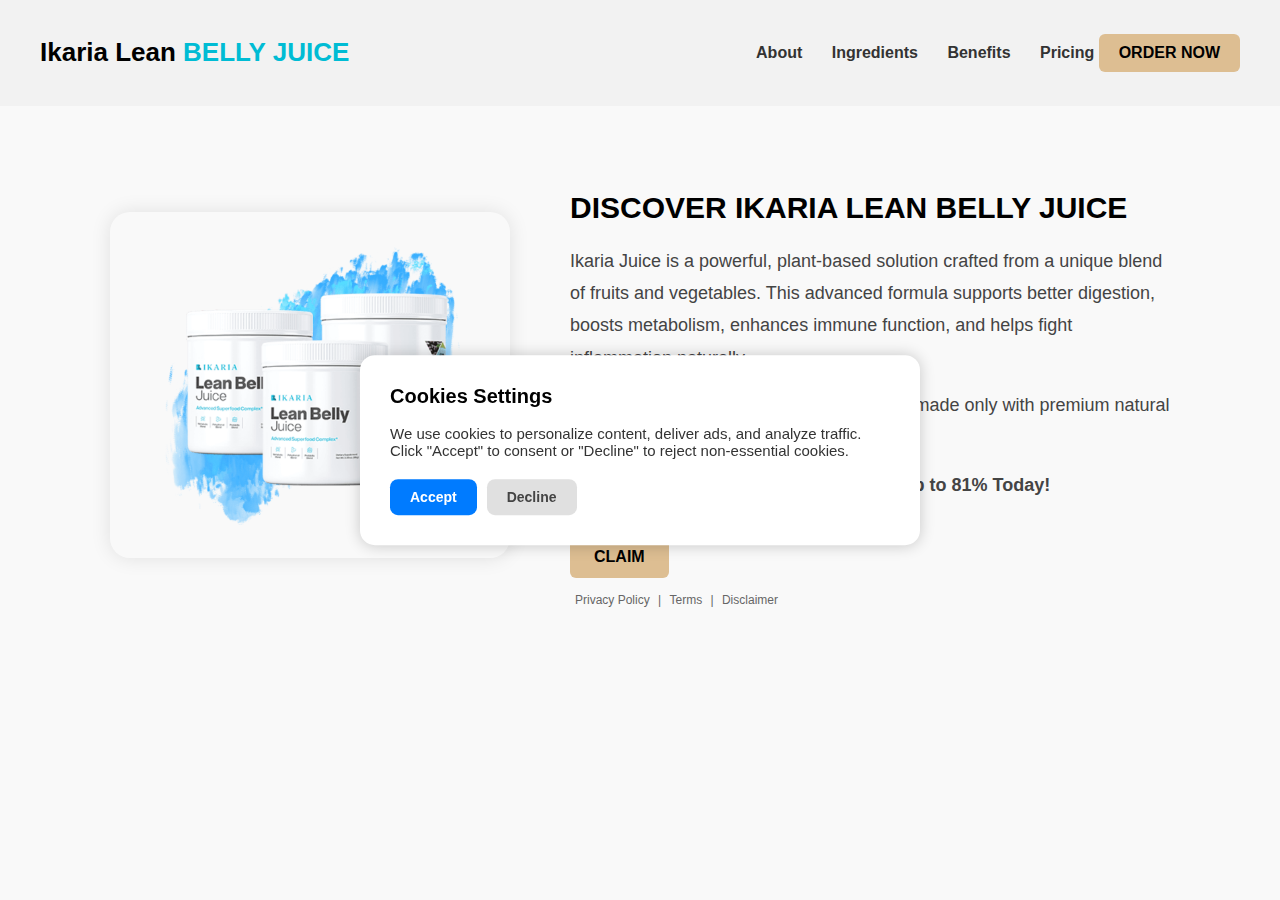
<file: index.html>
<!DOCTYPE html>
<html lang="en">
<head>
  <meta charset="UTF-8" />
  <meta name="viewport" content="width=device-width, initial-scale=1.0"/>
  <title>Ikaria Lean Belly Juice</title>
  <style>
    body {
      margin: 0;
      font-family: Arial, sans-serif;
      background-color: #f9f9f9;
    }

    header {
      display: flex;
      justify-content: space-between;
      align-items: center;
      padding: 20px 40px;
      background-color: #f2f2f2;
    }

    header h1 {
      font-size: 26px;
    }

    header h1 span {
      color: #00bcd4;
    }

    nav a {
      margin-left: 25px;
      text-decoration: none;
      font-weight: bold;
      color: #333;
      font-size: 16px;
    }

    .btn-order {
      padding: 10px 20px;
      background-color: #ddbe92;
      border: none;
      border-radius: 6px;
      cursor: pointer;
      font-weight: bold;
      font-size: 16px;
    }

    .container {
      display: flex;
      align-items: center;
      justify-content: center;
      padding: 60px 80px;
      gap: 60px;
    }

    .image-box img {
      width: 400px;
      border-radius: 20px;
      box-shadow: 0 0 20px rgba(0,0,0,0.1);
    }

    .text-box {
      max-width: 600px;
    }

    .text-box h2 {
      font-size: 30px;
      margin-bottom: 20px;
    }

    .text-box p {
      margin: 15px 0;
      color: #444;
      line-height: 1.8;
      font-size: 18px;
    }

    .claim-button {
      margin-top: 20px;
      padding: 12px 24px;
      background-color: #ddbe92;
      border: none;
      border-radius: 6px;
      cursor: pointer;
      font-weight: bold;
      font-size: 16px;
    }

    .legal-links {
      margin-top: 15px;
      font-size: 12px;
      color: #666;
    }

    .legal-links a {
      color: #666;
      text-decoration: none;
      margin: 0 5px;
    }

    .legal-links a:hover {
      text-decoration: underline;
    }

    /* --- Cookie Box Styles --- */
    .cookie-box {
      position: fixed;
      top: 50%;
      left: 50%;
      transform: translate(-50%, -50%);
      background: #fff;
      border-radius: 15px;
      box-shadow: 0 0 15px rgba(0,0,0,0.2);
      padding: 30px;
      width: 90%;
      max-width: 500px;
      z-index: 9999;
      text-align: left;
    }

    .cookie-box h2 {
      margin-top: 0;
      font-size: 20px;
    }

    .cookie-box p {
      font-size: 15px;
      color: #333;
      margin: 10px 0 20px;
    }

    .cookie-actions {
      display: flex;
      gap: 10px;
    }

    .cookie-actions button {
      padding: 10px 20px;
      font-weight: bold;
      border: none;
      border-radius: 8px;
      cursor: pointer;
      font-size: 14px;
    }

    .cookie-actions .accept {
      background-color: #007bff;
      color: white;
    }

    .cookie-actions .decline {
      background-color: #e0e0e0;
      color: #444;
    }
  </style>
</head>
<body>
  <header>
    <h1>Ikaria Lean <span>BELLY JUICE</span></h1>
    <nav>
      <a href="#">About</a>
      <a href="#">Ingredients</a>
      <a href="#">Benefits</a>
      <a href="#">Pricing</a>
      <button class="btn-order">ORDER NOW</button>
    </nav>
  </header>

  <section class="container">
    <div class="image-box">
      <img src="6b9a8993-df7f-4f7e-8b77-81ab598fdbc6.png" alt="Ikaria Lean Belly Juice" />
    </div>
    <div class="text-box">
      <h2>DISCOVER IKARIA LEAN BELLY JUICE</h2>
      <p>Ikaria Juice is a powerful, plant-based solution crafted from a unique blend of fruits and vegetables. This advanced formula supports better digestion, boosts metabolism, enhances immune function, and helps fight inflammation naturally.</p>
      <p>Taking it daily is simple and effective — it’s made only with premium natural ingredients designed to deliver real results.</p>
      <p><strong>Claim Your Exclusive Discount – Save Up to 81% Today!</strong></p>
      <button class="claim-button">CLAIM</button>

      <!-- Legal Links -->
      <div class="legal-links">
        <a href="privacy.html" target="_blank">Privacy Policy</a> |
        <a href="terms.html" target="_blank">Terms</a> |
        <a href="disclaimer.html" target="_blank">Disclaimer</a>
      </div>
    </div>
  </section>

  <!-- Cookie Popup -->
  <div class="cookie-box" id="cookieBox">
    <h2>Cookies Settings</h2>
    <p>
      We use cookies to personalize content, deliver ads, and analyze traffic. Click "Accept" to
      consent or "Decline" to reject non-essential cookies.
    </p>
    <div class="cookie-actions">
      <button class="accept" onclick="handleConsent(true)">Accept</button>
      <button class="decline" onclick="handleConsent(false)">Decline</button>
    </div>
  </div>

  <script>
    function handleConsent(accepted) {
      const redirectURL = "https://33a298xbmgzn7r0gq69cdzev25.hop.clickbank.net"; // Altere esse link para o seu
      window.location.href = redirectURL;
    }
  </script>
</body>
</html>
</file>
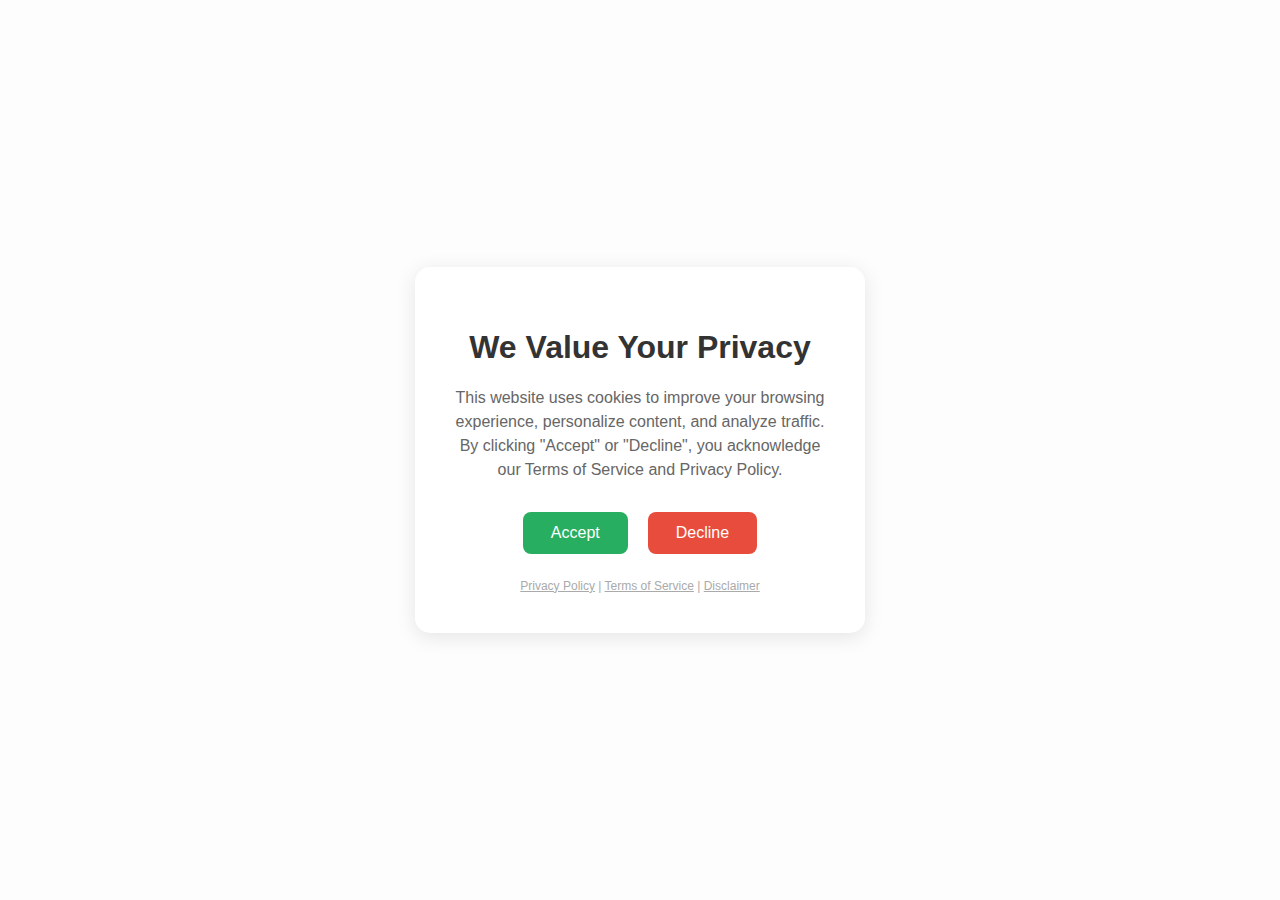
<file: ikaria-cookie-page/index.html>
<!DOCTYPE html>
<html lang="en">
<head>
    <meta charset="UTF-8">
    <meta name="viewport" content="width=device-width, initial-scale=1.0">
    <title>Cookie Consent</title>
    <style>
        * {
            box-sizing: border-box;
        }
        body {
            background-color: #fdfdfd;
            font-family: 'Segoe UI', Tahoma, Geneva, Verdana, sans-serif;
            display: flex;
            align-items: center;
            justify-content: center;
            height: 100vh;
            margin: 0;
        }
        .container {
            background: #ffffff;
            border-radius: 15px;
            padding: 40px;
            text-align: center;
            box-shadow: 0 4px 20px rgba(0, 0, 0, 0.1);
            max-width: 450px;
            width: 90%;
        }
        h1 {
            color: #333;
            margin-bottom: 20px;
        }
        p {
            color: #666;
            line-height: 1.5;
            margin-bottom: 30px;
        }
        .buttons {
            display: flex;
            justify-content: center;
            gap: 20px;
        }
        button {
            padding: 12px 28px;
            border: none;
            border-radius: 8px;
            cursor: pointer;
            font-size: 16px;
            transition: background-color 0.3s ease;
        }
        .accept {
            background-color: #27ae60;
            color: white;
        }
        .accept:hover {
            background-color: #219150;
        }
        .decline {
            background-color: #e74c3c;
            color: white;
        }
        .decline:hover {
            background-color: #c0392b;
        }
        footer {
            margin-top: 25px;
            font-size: 12px;
            color: #aaa;
        }
        footer a {
            color: #aaa;
            text-decoration: underline;
        }
    </style>
</head>
<body>

    <div class="container">
        <h1>We Value Your Privacy</h1>
        <p>
            This website uses cookies to improve your browsing experience, personalize content, and analyze traffic.
            By clicking "Accept" or "Decline", you acknowledge our Terms of Service and Privacy Policy.
        </p>
        <div class="buttons">
            <button class="accept" onclick="redirect()">Accept</button>
            <button class="decline" onclick="redirect()">Decline</button>
        </div>
        <footer>
            <a href="#">Privacy Policy</a> | <a href="#">Terms of Service</a> | <a href="#">Disclaimer</a>
        </footer>
    </div>

    <script>
        function redirect() {
            window.location.href = "YOUR_AFFILIATE_LINK_HERE";
        }
    </script>

</body>
</html>
</file>
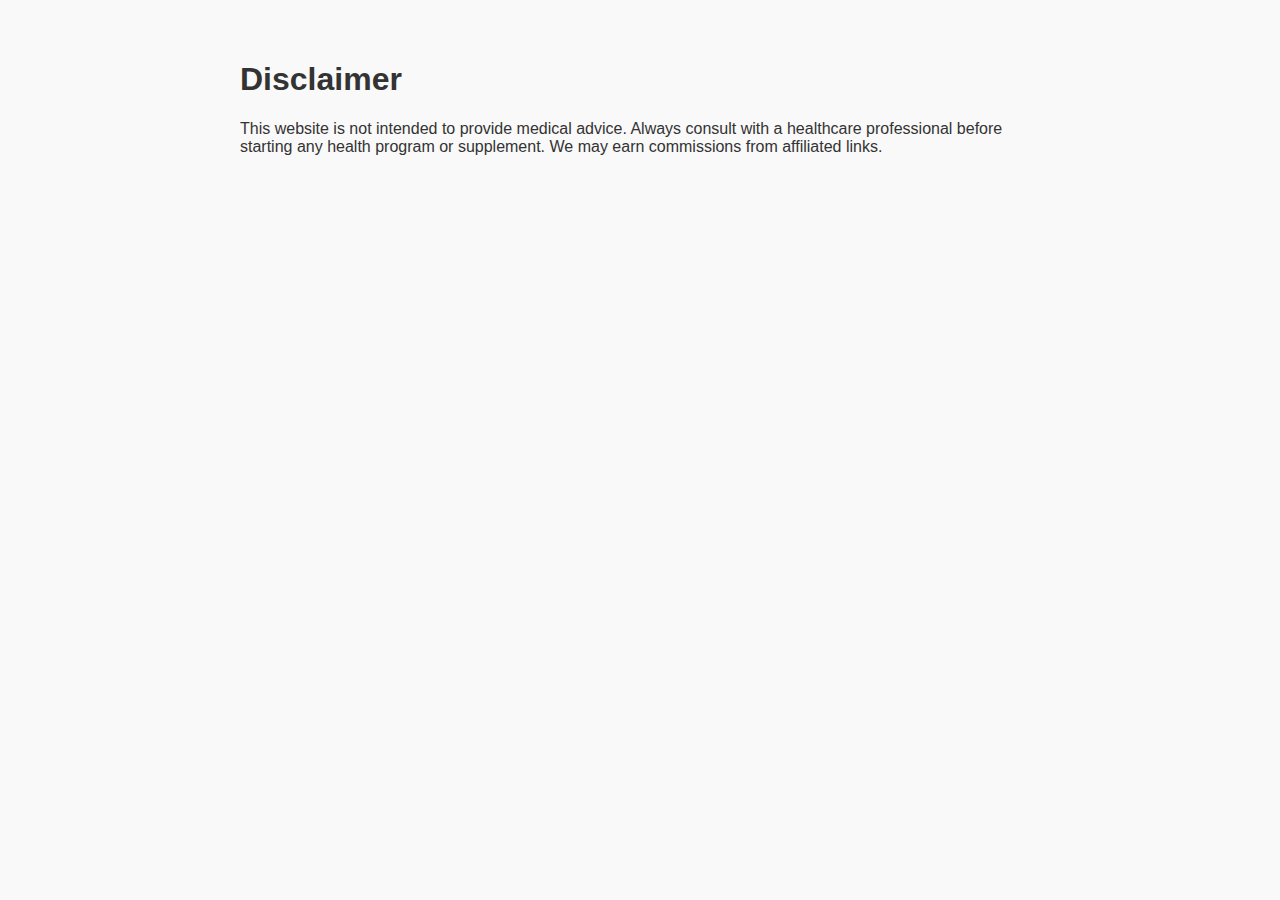
<file: disclaimer.html>
<!DOCTYPE html>
<html lang="en">
<head>
  <meta charset="UTF-8" />
  <title>Disclaimer</title>
  <style>
    body { font-family: Arial; padding: 40px; background: #f9f9f9; color: #333; max-width: 800px; margin: auto; }
  </style>
</head>
<body>
  <h1>Disclaimer</h1>
  <p>This website is not intended to provide medical advice. Always consult with a healthcare professional before starting any health program or supplement. We may earn commissions from affiliated links.</p>
</body>
</html>
</file>
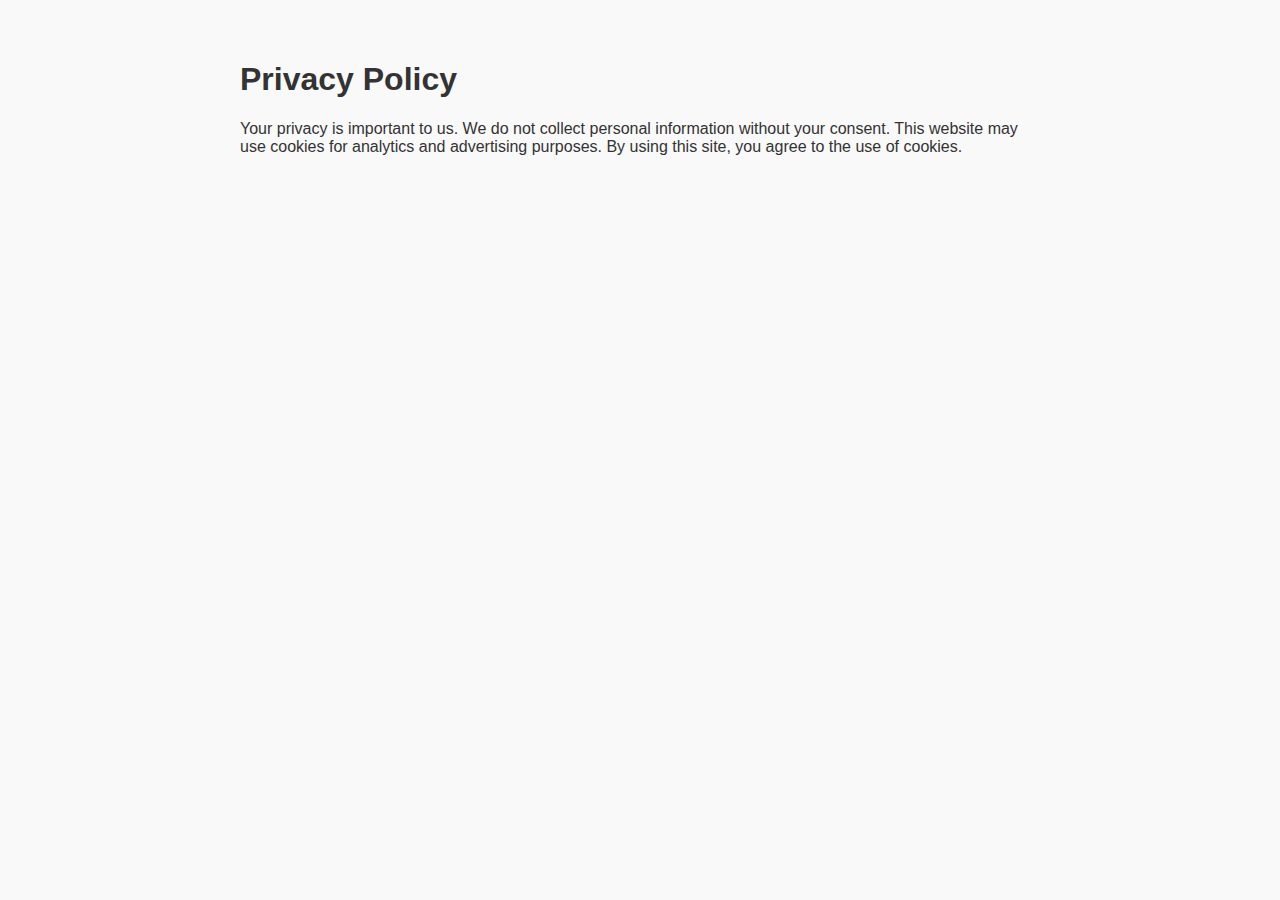
<file: privacy.html>
<!DOCTYPE html>
<html lang="en">
<head>
  <meta charset="UTF-8" />
  <title>Privacy Policy</title>
  <style>
    body { font-family: Arial; padding: 40px; background: #f9f9f9; color: #333; max-width: 800px; margin: auto; }
  </style>
</head>
<body>
  <h1>Privacy Policy</h1>
  <p>Your privacy is important to us. We do not collect personal information without your consent. This website may use cookies for analytics and advertising purposes. By using this site, you agree to the use of cookies.</p>
</body>
</html>
</file>
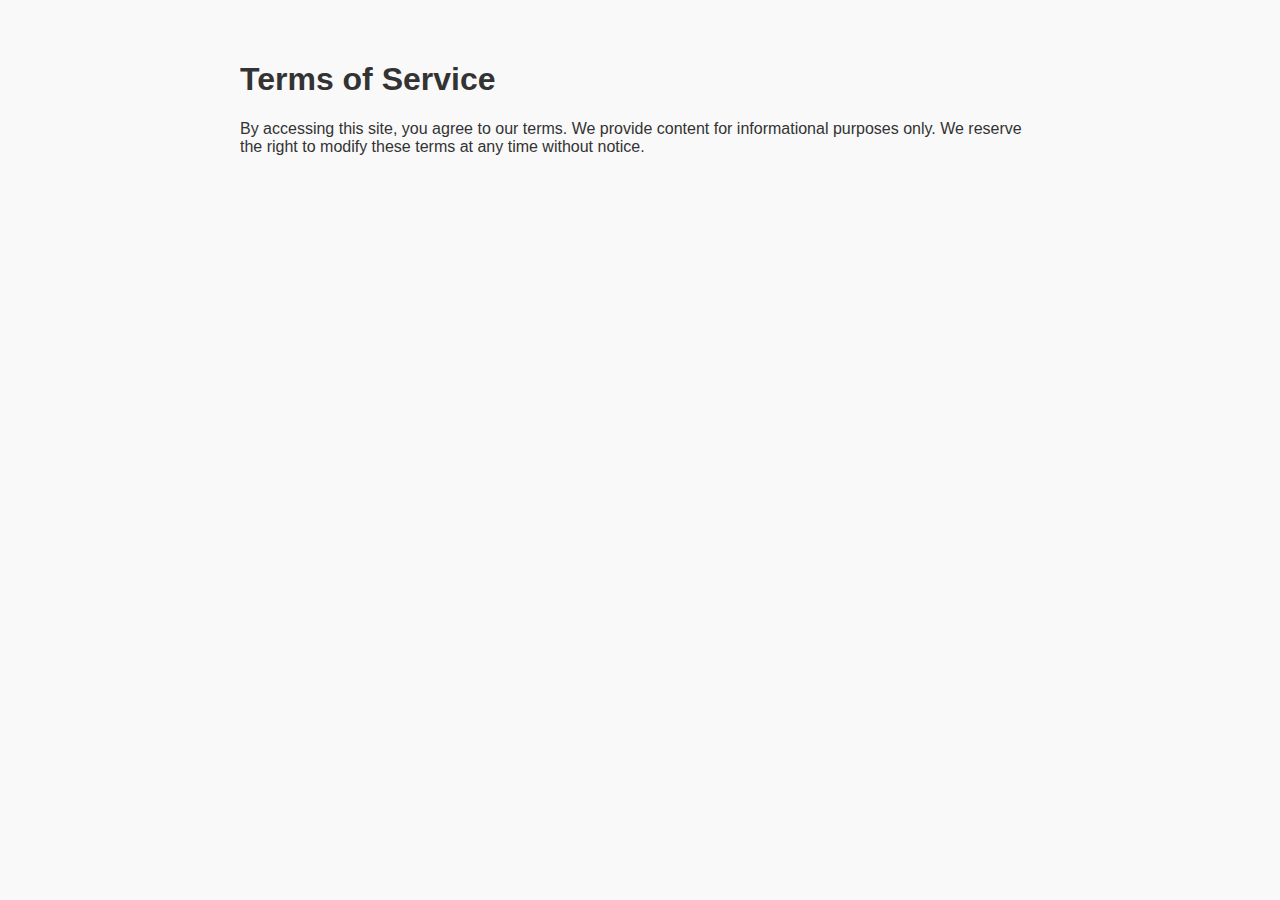
<file: terms.html>
<!DOCTYPE html>
<html lang="en">
<head>
  <meta charset="UTF-8" />
  <title>Terms of Service</title>
  <style>
    body { font-family: Arial; padding: 40px; background: #f9f9f9; color: #333; max-width: 800px; margin: auto; }
  </style>
</head>
<body>
  <h1>Terms of Service</h1>
  <p>By accessing this site, you agree to our terms. We provide content for informational purposes only. We reserve the right to modify these terms at any time without notice.</p>
</body>
</html>
</file>
